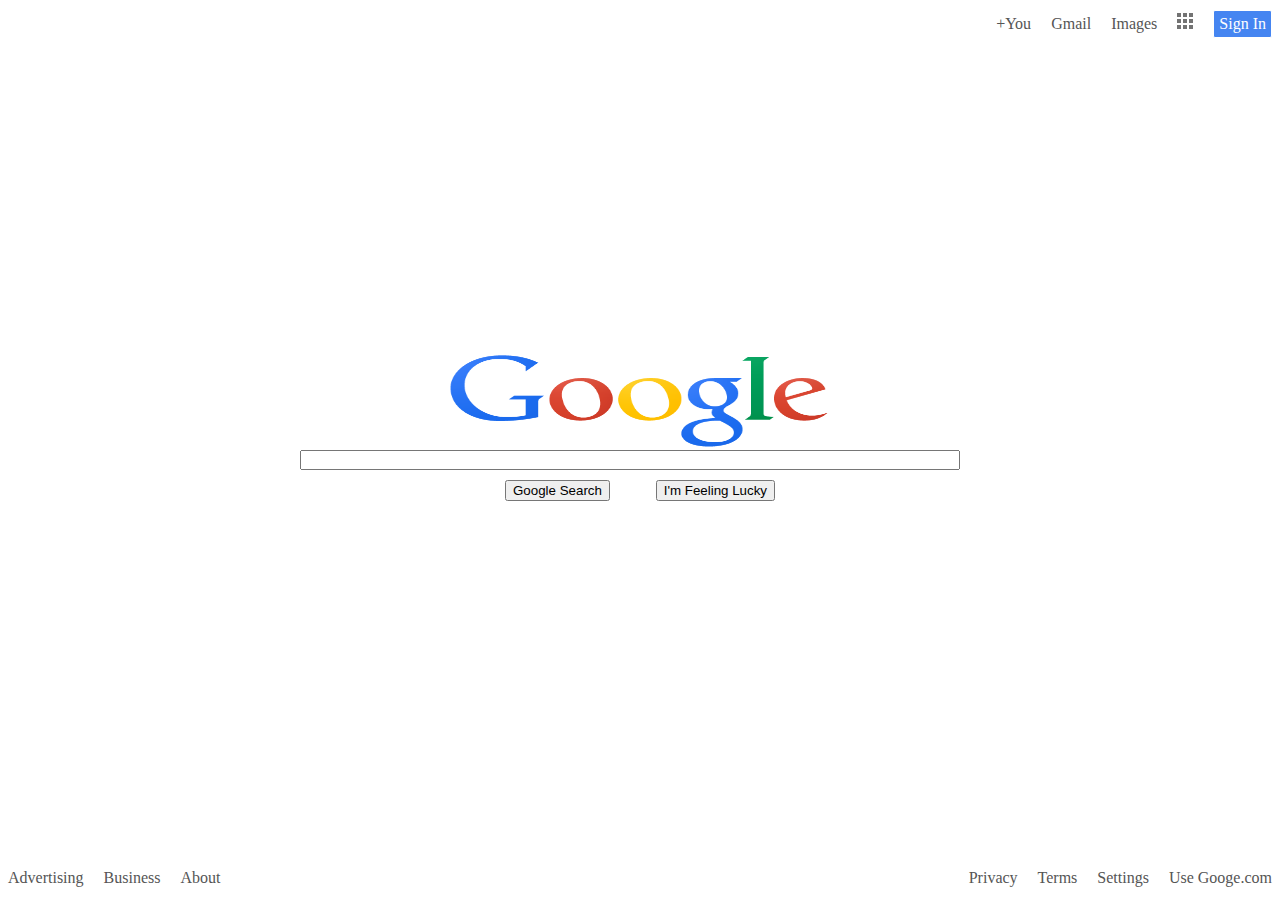
<file: google-homepage/index.html>
<!DOCTYPE html>
<html lang="en">
<head>
	<title>Google</title>
	<link rel="icon" type="image/jpg" href="google-logo.jpg">
	<link rel="stylesheet" type="text/css" href="../styles/reset.css">
	<link rel="stylesheet" type="text/css" href="mainstyle.css">
</head>
<body>
	<div class="header">
	<ul>
		<li><a href="#">+You</a></li>
		<li><a href="#">Gmail</a></li>
		<li><a href="#">Images</a></li>
		<li><a href="#"><img src="../images/apps.png" alt="application logo"></a></li>
		<li><a href="#" class="special">Sign In</a></li>
	</ul>
	</div>
	<div class="main">
	<h1><img src="../images/google-logo.png" alt="Google Home"></h1>
	<form action="#" method="GET">
		<input type="search">
		<div class="button">
		<input type="submit" value="Google Search">
		<input type="button" value="I'm Feeling Lucky">
		</div>
	</form>
	</div>
	<div class="footer">
		<ul class="left">
			<li><a href="#">Advertising</a></li>
			<li><a href="#">Business</a></li>
			<li><a href="#">About</a></li>
		</ul>
		<ul class="right">
			<li><a href="#">Privacy</a></li>
			<li><a href="#">Terms</a></li>
			<li><a href="#">Settings</a></li>
			<li><a href="#">Use Googe.com</a></li>
		</ul>
	</div>
</body>
</html>
</file>
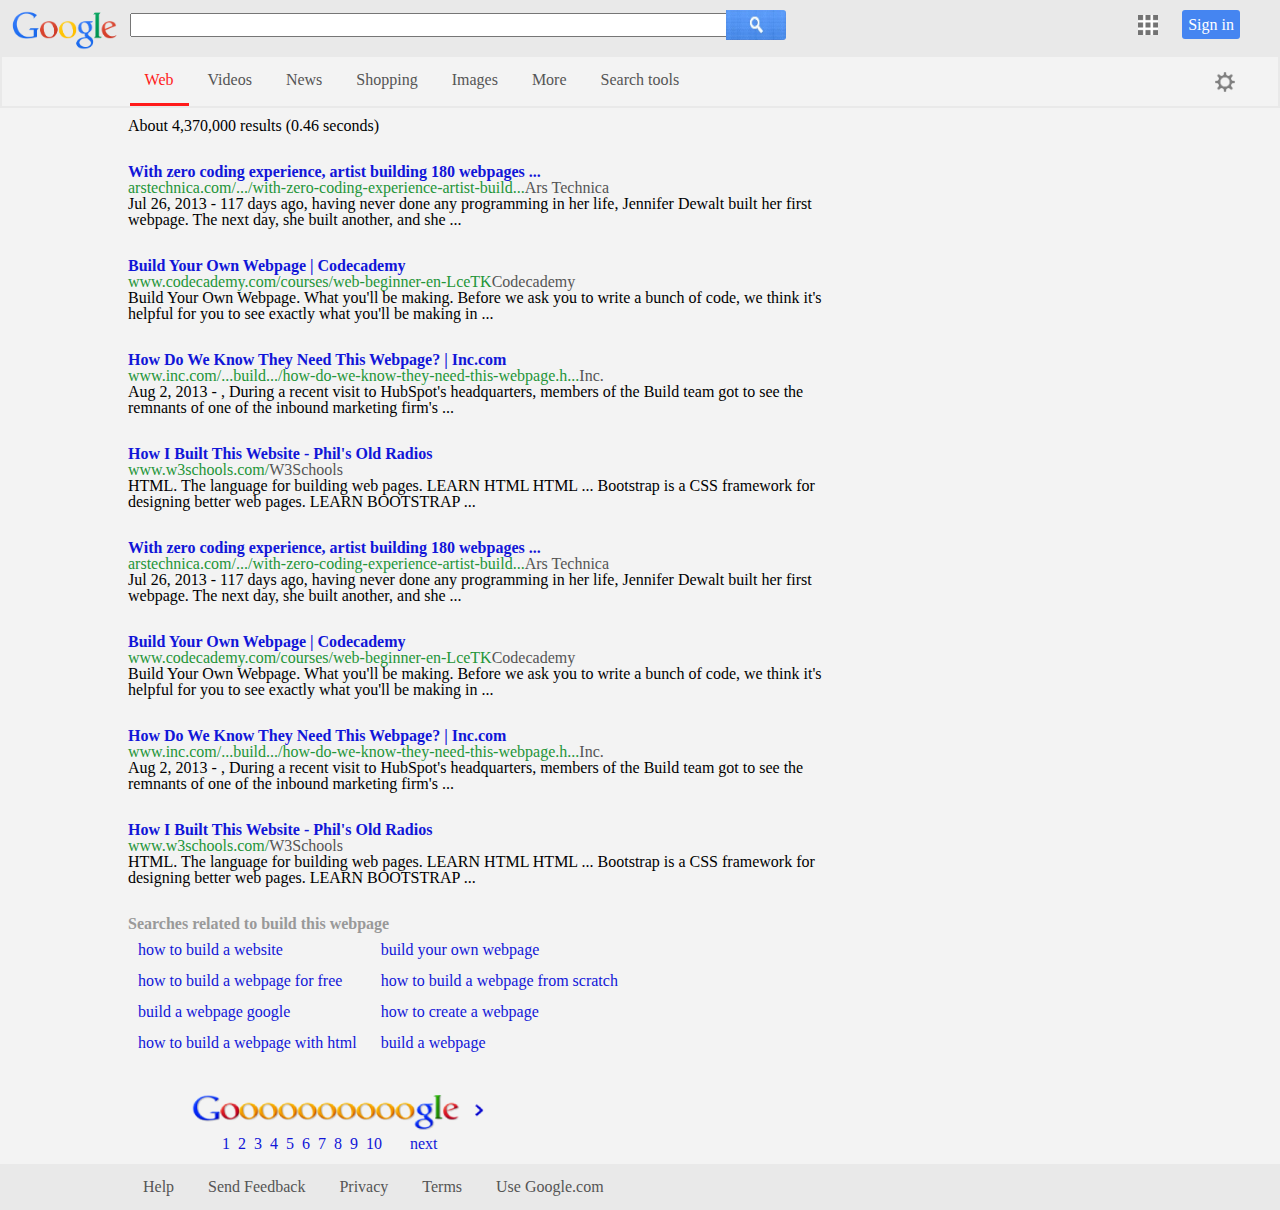
<file: google-searchpage/index.html>
<!DOCTYPE html>
<html>
	<head><title>Google search</title>
	<meta charset="utf-8">
	<link rel="stylesheet" type="text/css" href="mainstyle.css">
	<link rel="stylesheet" type="text/css" href="../styles/reset.css">
</head>	
<body>
	<div class="top">
	<h1><img src="../images/google-logo.png" alt="google search"></h1>
	<form>
		<input type="search">
		<input type="submit" value="">
	</form>
	<ul>
		<li><a href="#"><img src="../images/apps.png" alt="applications"></a></li>
		<li><a href="#" class="special">Sign in</a></li>
	</ul>
	</div>
	<div class="container">
	<div class="navs">
		<ul>
			<li class="current"><a href="#" class="current">Web</a></li>
			<li><a href="#">Videos</a></li>
			<li><a href="#">News</a></li>
			<li><a href="#">Shopping</a></li>
			<li><a href="#">Images</a></li>
			<li><a href="#">More</a></li>
			<li><a href="#">Search tools</a></li>
			<li class="gear"><a href="" class="settings"><img src="../images/gear.png" alt="settings"></a></li>
		</ul>
		
	</div>
	<div class="main">
		<div class="results">
	<p>About 4,370,000 results (0.46 seconds) </p>
	<div>
		<h3><a href="#">With zero coding experience, artist building 180 webpages ...</a></h3>
		<p><span>arstechnica.com/.../with-zero-coding-experience-artist-build...</span><a href="#">Ars Technica</a></p>
		<p>Jul 26, 2013 - 117 days ago, having never done any programming in her life, Jennifer Dewalt built her first webpage. The next day, she built another, and she ...</p>
	</div>
	<div>
		<h3><a href="#">Build Your Own Webpage | Codecademy</a></h3>
		<p><span>www.codecademy.com/courses/web-beginner-en-LceTK</span><a href="#">Codecademy</a></p>
		<p>Build Your Own Webpage. What you'll be making. Before we ask you to write a bunch of code, we think it's helpful for you to see exactly what you'll be making in ...</p>
	</div>
	<div>
		<h3><a href="#">How Do We Know They Need This Webpage? | Inc.com</a></h3>
		<p><span>www.inc.com/...build.../how-do-we-know-they-need-this-webpage.h...</span><a href="#">Inc.</a></p>
		<p>Aug 2, 2013 - , During a recent visit to HubSpot's headquarters, members of the Build team got to see the remnants of one of the inbound marketing firm's ...</p>
	</div>
	<div class="result">
		<h3><a href="#">How I Built This Website - Phil's Old Radios</a></h3>
		<p><span>www.w3schools.com/</span><a href="#">W3Schools</a></p>
		<p><p>HTML. The language for building web pages. LEARN HTML HTML ... Bootstrap is a CSS framework for designing better web pages. LEARN BOOTSTRAP ...</p>
	</div>
	<!--copy 4 divs above-->
	<div>
		<h3><a href="#">With zero coding experience, artist building 180 webpages ...</a></h3>
		<p><span>arstechnica.com/.../with-zero-coding-experience-artist-build...</span><a href="#">Ars Technica</a></p>
		<p>Jul 26, 2013 - 117 days ago, having never done any programming in her life, Jennifer Dewalt built her first webpage. The next day, she built another, and she ...</p>
	</div>
	<div>
		<h3><a href="#">Build Your Own Webpage | Codecademy</a></h3>
		<p><span>www.codecademy.com/courses/web-beginner-en-LceTK</span><a href="#">Codecademy</a></p>
		<p>Build Your Own Webpage. What you'll be making. Before we ask you to write a bunch of code, we think it's helpful for you to see exactly what you'll be making in ...</p>
	</div>
	<div>
		<h3><a href="#">How Do We Know They Need This Webpage? | Inc.com</a></h3>
		<p><span>www.inc.com/...build.../how-do-we-know-they-need-this-webpage.h...</span><a href="#">Inc.</a></p>
		<p>Aug 2, 2013 - , During a recent visit to HubSpot's headquarters, members of the Build team got to see the remnants of one of the inbound marketing firm's ...</p>
	</div>
	<div class="result">
		<h3><a href="#">How I Built This Website - Phil's Old Radios</a></h3>
		<p><span>www.w3schools.com/</span><a href="#">W3Schools</a></p>
		<p><p>HTML. The language for building web pages. LEARN HTML HTML ... Bootstrap is a CSS framework for designing better web pages. LEARN BOOTSTRAP ...</p>
	</div>
	
	<div class="searchrelated">
		<h4>Searches related to build this webpage</h4>
		<ul>
			<li><a href="#">how to build a website</a></li>
			<li><a href="#">how to build a webpage for free</a></li>
			<li><a href="#">build a webpage google</a></li>
			<li><a href="#">how to build a webpage with html</a></li>
		</ul>	
		<ul>
			<li><a href="#">build your own webpage</a></li>
			<li><a href="#">how to build a webpage from scratch</a></li>
			<li><a href="#">how to create a webpage</a></li>
			<li><a href="#">build a webpage</a></li>
		</ul>
	</div>
</div>
</div>
<div class="gp2p">
		<img src="../images/googlep2p.png" alt="google">
		<ol>
			<li><a href="">1</a></li>
			<li><a href="">2</a></li>
			<li><a href="">3</a></li>
			<li><a href="">4</a></li>
			<li><a href="">5</a></li>
			<li><a href="">6</a></li>
			<li><a href="">7</a></li>
			<li><a href="">8</a></li>
			<li><a href="">9</a></li>
			<li><a href="">10</a></li>
			<li><a href="">next</a></li>
		</ol>
	</div>
</div>
	
	<div class="foot">
		<ul>
			<li><a href="#">Help</a></li>
			<li><a href="#">Send Feedback</a></li>
			<li><a href="#">Privacy</a></li>
			<li><a href="#">Terms</a></li>
			<li><a href="#">Use Google.com</a></li>
		</ul>
	</div>
</body>
</html>
</file>
<file: google-homepage/mainstyle.css>
body {
    font-family:Helvetica Georgia sans-serif;
    margin: 10px 0;
}
a {
    color:#555;
}
li {
    list-style: none;
    display: inline-block;
    margin: 0 .5em;

}
li a {
    text-decoration: none;
}
li a:hover {
    text-decoration: underline;
}
.header {
    height: 20px;
    position: absolute;
    right: 0;
}
.special {
    border: 1px solid #FFF;
    background: #4585F1;
    padding: 5px;
    color: #FFF;
    text-decoration: none;
    display: block;
    -webkit-border-radius: 2px;
    -moz-border-radius: 2px;
        border-radius: 2px;
}
.special:hover {
    text-decoration: none;
    border: 1px solid #4585F1;

}
.main { 
  position: absolute;
  width: 600px;
  height: 200px;
  top:50%;
  left: 50%;
  margin-right: -50%;
  transform: translate(-50%, -50%);
}
.main img {
    width: 400px;
    height: 100px;
}
img {
    display: block;
    margin: auto;
}
input[type="search"] {
    width: 110%;
    height: 1.5em;
    position: relative;
    left: -40px;
    margin-bottom: 10px;
}
.button {
    width: 270px;
    margin: auto;
}
.button input[type="submit"] {
    float: left;
}
.button input[type="button"] {
    float: right;
}

.footer {
    width: 100%;
    height: 20px;
    position: absolute;
    margin-bottom: 10px;
    bottom:0;
}
.footer ul.left {
    float: left;
}
.footer ul.right {
    float: right;
}
</file>
<file: google-searchpage/mainstyle.css>
body {
	font-family: Helvetica Georgia sans-serif;
}
a {
	color: #555;
}
.top {
	background: #E9E9E9;
	height: 35px;
	padding: 10px;
}
.top img {
	width: 110px;
	height:40px;
	
}
.top input {
	width: 600px;
	height: 24px;
}
.top h1, form {
	position: absolute;
}
.top form {
	left :130px;
}

.top form input[type="submit"] {
	background:#FFF url('../images/glogo.jpg') no-repeat top left ;
	width: 60px;
	height: 30px;
	border: none;
	border-radius: 0 3px 3px 0;
	-webkit-background-size: 60px 30px;
	-moz-background-size: 60px 30px;
	background-size: 60px 30px;
	position:relative;
	left: -8px;
	
}
.top ul {
	position: absolute;
	right: 30px;
	top :15px;
	
}
.top li {
	display: inline-block;
	height: 30px;
	margin: 0 10px;
}
.top li img {
	width: 20px;
	height: 20px;
	vertical-align: middle;
	
}
.top li a.special {
	padding: 6px;
	background: #4585F1;
	color: #FFF;
	border-radius: 3px;
	-webkit-border-radius-size: 3px;
	-moz-border-radius: 3px;
	vertical-align: middle;
}
.container {
	background: #F3F3F3;
}
.navs {
	border: 2px solid #E9E9E9;	
}
.navs ul {
	width: 80%;
	margin: 0 auto;	
}
.navs li {
	display: inline-block;
	padding: 15px;
}
.navs li.current {
	border-bottom: 3px solid #FF1A1A;
}
.navs a.current {
	color: #FF1A1A;
}
.navs .gear {
	position: absolute;
	right: 30px;
}
.navs .gear img {
	width: 20px;
	height: 20px;
}
.main {
	width: 80%;
	height: 100%;
	margin: 0 auto;
}
.results {
	width: 700px;
	height: 100%;
	display: inline-block;
	position: relative;	
	margin-top: 10px;
}
.results div {
	margin: 30px 0;
}
.results h3 a{
	color: #1116D8;
}
.results span {
	color: #249538;
}
.foot {
	background: #E9E9E9;

}
.searchrelated ul {
	display: inline-block;
}
.searchrelated li {
	padding: 5px;
	margin: 5px;
}
.searchrelated a {
	color: #1116D8;
}
.searchrelated a:hover {
	text-decoration: underline;
}
.searchrelated h4 {
	color: #999;
}
.gp2p {
	width: 900px;
	margin: 0 auto;
}
.gp2p img {
	width: 300px;
	height: 40px;
}
.gp2p ol {
	position: relative;
	left: 30px;
	padding-bottom: 10px;
}
.gp2p li:last-child a {
	position: relative;
	left: 20px;
}
.gp2p li {
	display: inline-block;
	padding: 2px;
}
.gp2p a {
	color: #1116D8; 
}
.gp2p a:hover {
	text-decoration: underline;
}
.foot ul {
	width: 80%;
	margin: 0 auto;
}
.foot li {
	display: inline-block;
	padding: 15px;
}
</file>
